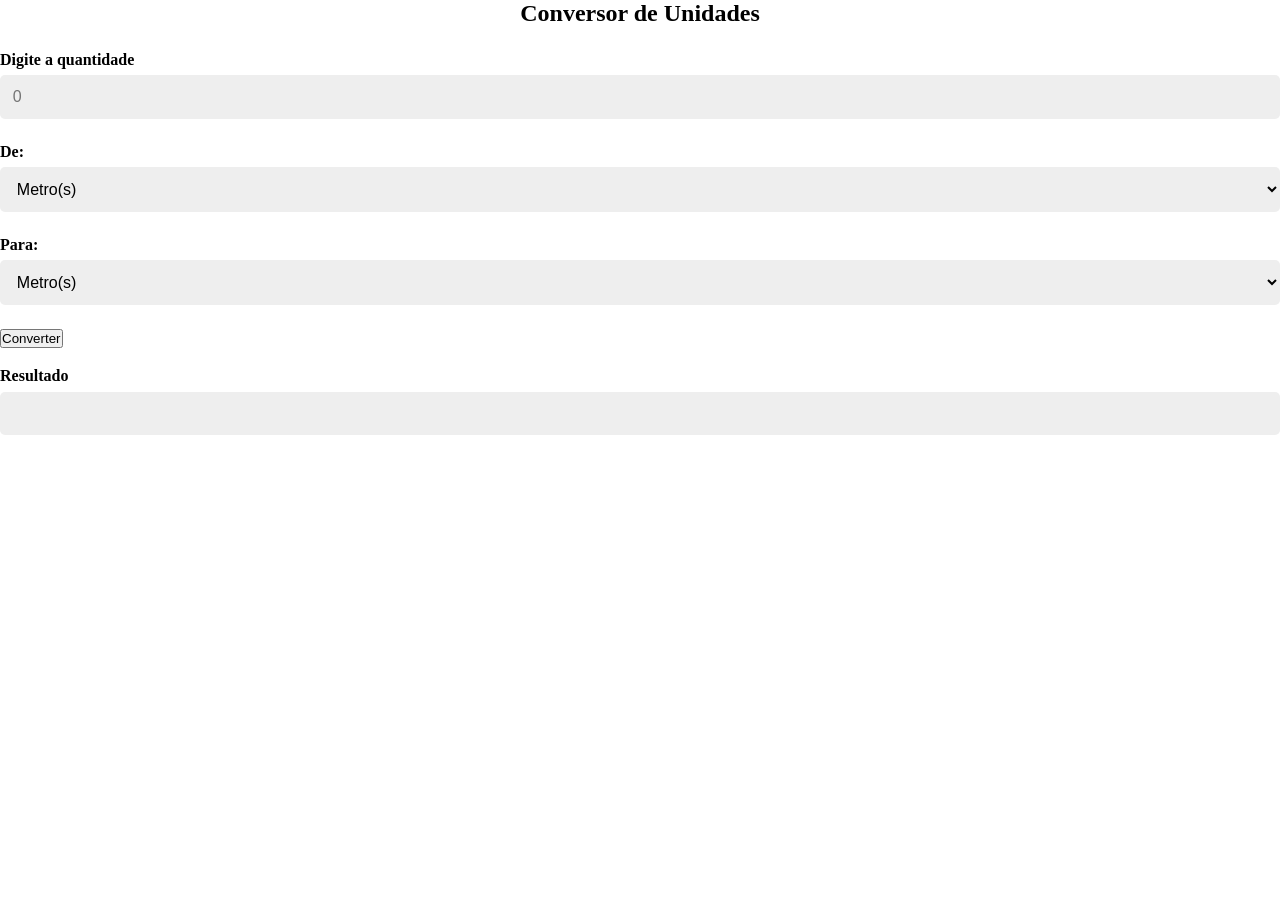
<file: indx.html>
<!DOCTYPE html>
<html lang="pt-br">

<head>
  <meta charset="UTF-8">
  <meta name="viewport" content="width=device-width, initial-scale=1.0">
  <title> JB | Conversor de Unidade</title>
  <link rel="stylesheet" href="./src/css/index.css">
  <link rel="shortcut icon" href="./src/img/favicon.svg" type="image/svg+xml">
</head>

<body>

  <div class="conatiner">
    <h1>Conversor de Unidades</h1>

    <div class="input-group">
      <label for="input">Digite a quantidade</label>
      <input type="number" id="input" name="input" placeholder="0">
    </div>
    <!--Conversão de:-->
    <div class="input-group">
      <label for="from">De:</label>
      <select name="from" id="from">
        <option value="m">Metro(s)</option>
        <option value="km">Quilômetros(s)</option>
        <option value="cm">Centímetro(s)</option>
        <option value="mm">Milímetro(s)</option>
      </select>
    </div>
    <!--Convertido para:-->
    <div class="input-group">
      <label for="to">Para:</label>
      <select name="to" id="to">
        <option value="m">Metro(s)</option>
        <option value="km">Quilômetros(s)</option>
        <option value="cm">Centímetro(s)</option>
        <option value="mm">Milímetro(s)</option>
      </select>
    </div>
    <!--Resultado-->
    <button id="convert-btn">Converter</button>
    <div class="output-goup">
      <label for="output">Resultado</label>
      <input type="text" id="output" readonly>
    </div>
    <div id="message"></div>

  </div>
  <script src="./src/js/index.js"></script>
</body>

</html>
</file>
<file: src/css/index.css>
:root {
  --flex: flex;
  --items-center: center;
  --m-b-5: 1.5rem;
  --m-1-2: 1.2rem;
  --p-08: 0.8rem;
  --radius-5: 5px;
  --font-s-1: 1rem;
  --font-s-0-8: 0.8rem;
  --color-white: #fff;
  --color-green: #93a42a;
  --color-cyan: #005f6b;
  --color-black: #121310;
}
* {
  box-sizing: border-box;
  margin: 0;
  padding: 0;
  font-size: Arial;
}

body {
  /* height: 100vh; */
}
#header {
  display: var(--flex);
  align-items: var(--items-center);
  justify-content: space-around;

  height: 80px;
  background-color: var(--color-black);
  color: #d2d2d2;
}
#logo img {
  width: 70px;
}
.menu {
  display: var(--flex);
  align-items: var(--items-center);
  list-style: none;
  gap: 0.5rem;
}
.menu a {
  display: block;
  padding: 0.5rem;
  text-decoration: none;
  color: var(--color-white);
  border: 2px solid transparent;
}
.menu a::after {
  content: "";
  width: 0;
  border-bottom: 2px solid var(--color-cyan);
  display: block;
  transition: 0.6s;
}
.menu a:hover::after {
  width: 100%;
}
#btn-mobile {
  display: none;
}

.section-convert {
  background-color: #d2d2d2;
  display: var(--flex);
  flex-direction: column;
  align-items: var(--items-center);
  justify-content: var(--items-center);
  height: calc(100vh - 230px);
}
.container {
  background-color: var(--color-cyan);
  border-radius: 10px;
  box-shadow: 0 2px 10px rgba(0, 0, 0, 0.2);
  padding: var(--m-b-5);
  width: 400px;
  color: var(--color-white);
}
@media (min-width: 1024px) {
  .container {
    width: 600px;
  }
}
@media (max-width: 420px) {
  .section-convert {
    height: calc(100vh - 150px);
  }
  .container {
    width: initial;
    margin: 50px 10px;
  }
}
h1 {
  font-size: 24px;
  margin-bottom: var(--m-b-5);
  text-align: var(--items-center);
}

.input-group,
.output-goup {
  display: var(--flex);
  flex-direction: column;
  margin-bottom: var(--m-b-5);
}
.input-group label,
.output-goup label {
  margin-bottom: 0.4rem;
  font-weight: bold;
}
select,
input {
  padding: var(--p-08);
  border-radius: 5px;
  border: none;
  font-size: var(--font-s-1);
  background-color: #eee;
}

.section-convert button {
  background-color: var(--color-green);
  color: var(--color-white);
  border: none;
  border-radius: var(--radius-5);
  cursor: pointer;
  font-size: var(--font-s-1);
  padding: var(--p-08) var(--m-1-2);
  opacity: 0.7;
  transition: 0.4s;
}
button:hover {
  opacity: 1;
}

.output-goup {
  margin-top: var(--m-1-2);
}
#message {
  font-size: var(--font-s-0-8);
  color: #00dffc;
  margin-top: 0.7rem;
  text-align: var(--items-center);
}
footer {
  background-color: var(--color-black);
  color: var(--color-white);
  padding: 10px 0;
  height: 150px;
  /* height: 100%; */
}
footer p {
  text-align: var(--items-center);
}
footer a {
  display: block;
  color: var(--color-cyan);
  text-decoration: none;
}
.dev-icons {
  display: var(--flex);
  align-items: var(--items-center);
  justify-content: var(--items-center);
  gap: 20px;
  margin: var(--m-b-5);
}

.dev-icons i {
  font-size: 2rem;
}
@media (max-width: 400px) {
  #header {
    justify-content: space-between;
    padding: 0 15px;
  }
  #logo img {
    width: 50px;
  }
  .menu {
    display: block;
    /* display: none; */
    position: absolute;
    right: 0;
    top: 80px;
    background: var(--color-black);
    height: 0;
    width: 100%;
    z-index: 100;
    visibility: hidden;
    overflow-y: hidden;
    transition: 0.6s;
  }
  .menu a {
    font-size: 1.5rem;
    margin: 0 15px;
  }
  #nav.active .menu {
    height: calc(100vh - 80px);
    visibility: visible;
    overflow: auto;
  }
  #btn-mobile {
    display: flex;
    background: transparent;
    border: none;
    color: #005f6b;
  }
  #hamburguer {
    border-top: 3px solid;
    width: 30px;
    display: block;
  }
  #hamburguer::after,
  #hamburguer::before {
    content: "";
    width: 30px;
    height: 3px;
    background-color: currentColor;
    display: block;
    margin-top: 5px;
    transition: 0.3s;
  }

  nav.active #hamburguer {
    border-top-color: transparent;
  }
  nav.active #hamburguer::before {
    transform: rotate(135deg);
  }
  nav.active #hamburguer::after {
    transform: rotate(-135deg);
    margin-top: -3px;
  }
}
</file>
